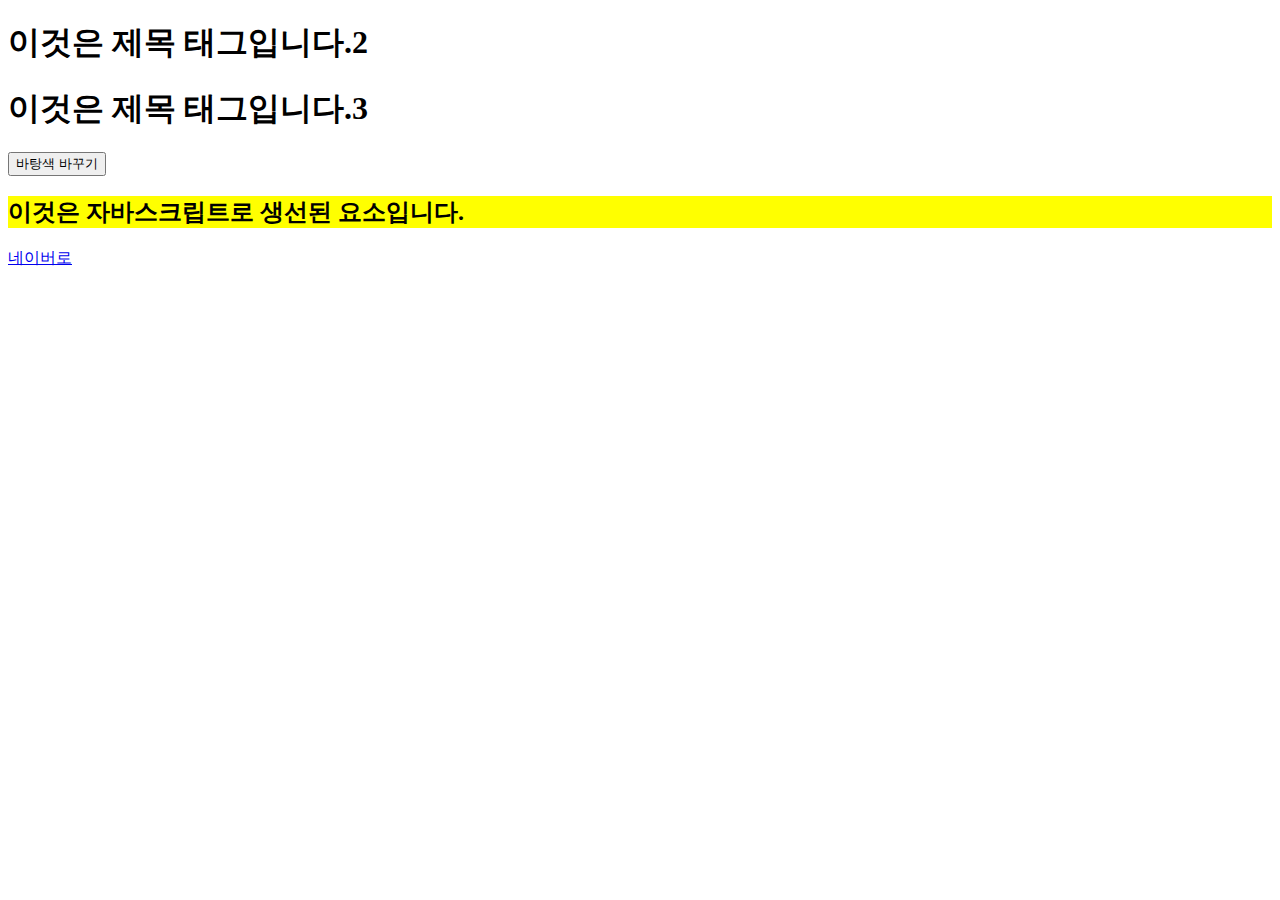
<file: 20230923.html>
<!DOCTYPE html>
<html lang="en">
<head>
    <meta charset="UTF-8">
    <meta name="viewport" content="width=device-width, initial-scale=1.0">
    <title>Document</title>
</head>
<body>
    <!--자바스크립트로 태그 스타일링하기-->
    <h1 id="myh1">이것은 제목 태그입니다.1</h1>
    <h1>이것은 제목 태그입니다.2</h1>
    <h1>이것은 제목 태그입니다.3</h1>
    <button id="bg">바탕색 바꾸기</button>
    <script>
        //1.script 태그안에 자바스크립트 코드를 작성할 수 있음!!
        const h1= document.getElementsByTagName("h1")
        console.log(h1)
        h1[0].style.color="blue"
        h1[0].innerText="이것은 자바스크립트로 만든 제목입니다."
        //2.요소 생성하기
        const h2=document.createElement("h2")
        h2.innerText="이것은 자바스크립트로 생선된 요소입니다."
        h2.style.backgroundColor="yellow"
        //부모요소에 접근하여 해당요소를 붙어야한다.
        document.body.appendChild(h2)

        const a = document.createElement("a")
        a.href="http://www.naver.com"
        a.innerText="네이버로"
        document.body.appendChild(a)

        //3.요소 삭제하기
        const myh1=document.getElementById("myh1")
        //myh1.remove()
        document.body.removeChild(myh1)
        //4.이벤트
        const btn=document.getElementById("bg")
        btn.addEventListener('click',function(){
            document.body.style.backgroundColor='purple'
        })

    </script>
</body>
</html>
</file>
